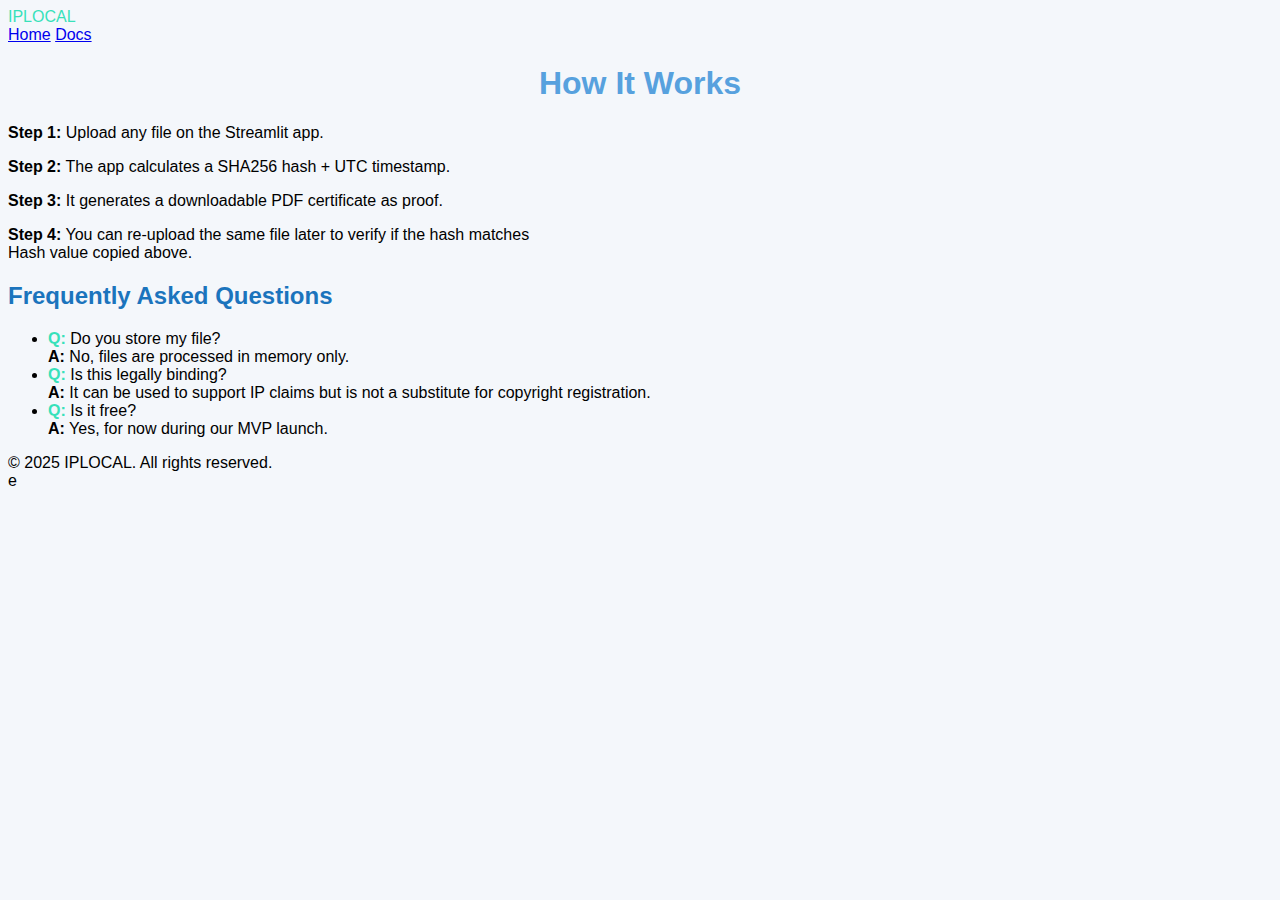
<file: docs.html>
<!DOCTYPE html>
<html lang="en">
<head>
  <meta charset="UTF-8" />
  <meta name="viewport" content="width=device-width, initial-scale=1.0" />
  <title>IPLOCAL - Docs</title>
  <link rel="stylesheet" href="style.css" />
</head>
<body>
  <nav>
    <div class="logo" style="color: #37e1ba;">IPLOCAL</div>
    <div class="nav-links">
      <a href="index.html">Home</a>
      <a href="docs.html">Docs</a>
    </div>
  </nav>

  <main class="docs">
    <h1 style="color: #57a1de;">How It Works</h1>
    <p><strong>Step 1:</strong> Upload any file on the Streamlit app.</p>
    <p><strong>Step 2:</strong> The app calculates a SHA256 hash + UTC timestamp.</p>
    <p><strong>Step 3:</strong> It generates a downloadable PDF certificate as proof.</p>
    <p><strong>Step 4:</strong> You can re-upload the same file later to verify if the hash matches<br>Hash value copied above.</p>

    <h2 style="color: #1b74bd;">Frequently Asked Questions</h2>
    <ul>
      <li><strong style="color: #37e1ba;">Q:</strong> Do you store my file?<br><strong>A:</strong> No, files are processed in memory only.</li>
      <li><strong style="color: #37e1ba;">Q:</strong> Is this legally binding?<br><strong>A:</strong> It can be used to support IP claims but is not a substitute for copyright registration.</li>
      <li><strong style="color: #37e1ba;">Q:</strong> Is it free?<br><strong>A:</strong> Yes, for now during our MVP launch.</li>
    </ul>
  </main>

  <footer>
    &copy; 2025 IPLOCAL. All rights reserved.
  </footer>
</body>
</html>

e
</file>
<file: style.css>
body {
  font-family: Arial, sans-serif;
  background: #f4f7fb;
}

.container {
  max-width: 600px;
  margin: 50px auto;
  padding: 25px;
  background: white;
  border-radius: 10px;
  box-shadow: 0 5px 20px rgba(0,0,0,0.1);
}

h1 {
  text-align: center;
  color: #003366;
}

input, button {
  width: 100%;
  margin-top: 10px;
  padding: 10px;
}

button {
  background: #003366;
  color: white;
  border: none;
  cursor: pointer;
}

button:hover {
  background: #0055aa;
}

.success { color: green; }
.error { color: red; }
</file>
